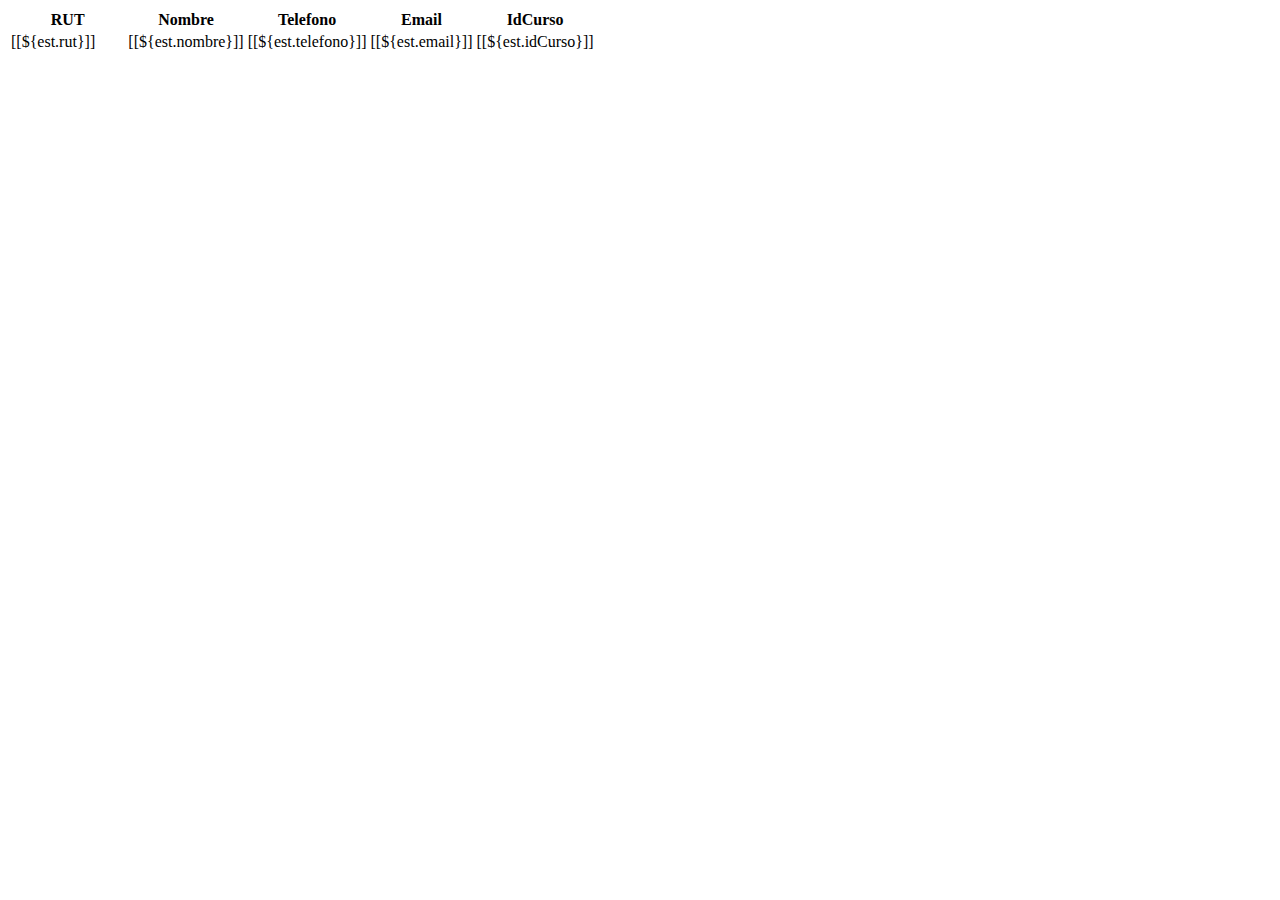
<file: src/main/resources/templates/_tab1.html>
<!DOCTYPE html>
<html>
<head>
    <meta charset="utf-8">
    <meta http-equiv="X-UA-Compatible" content="IE=edge">
    <meta name="viewport" content="width=device-width, initial-scale=1">
    <link data-th-href="@{/css/bootstrap.min.css}" rel="stylesheet">
    <link data-th-href="@{/css/main.css}" rel="stylesheet">
</head>
<body>

<div class="container">


	<div class="row">
         <table id="allEstud" class="table table-striped">
            <thead>
            <tr>
                <th width="20%">RUT</th>
                <th>Nombre</th>
                <th>Telefono</th>
                <th>Email</th>
                 <th>IdCurso</th>
                
            </tr>
            </thead>
            <tbody>
            <tr class="result" data-th-each="est : ${estudiantes}">
            
                <td>[[${est.rut}]]</td>
                <td>[[${est.nombre}]]</td>
                <td>[[${est.telefono}]]</td>
                 <td>[[${est.email}]]</td>
                 <td>[[${est.idCurso}]]</td>
            </tr>
            </tbody>
        </table>
    </div>
    
</div>
</body></html>
</file>
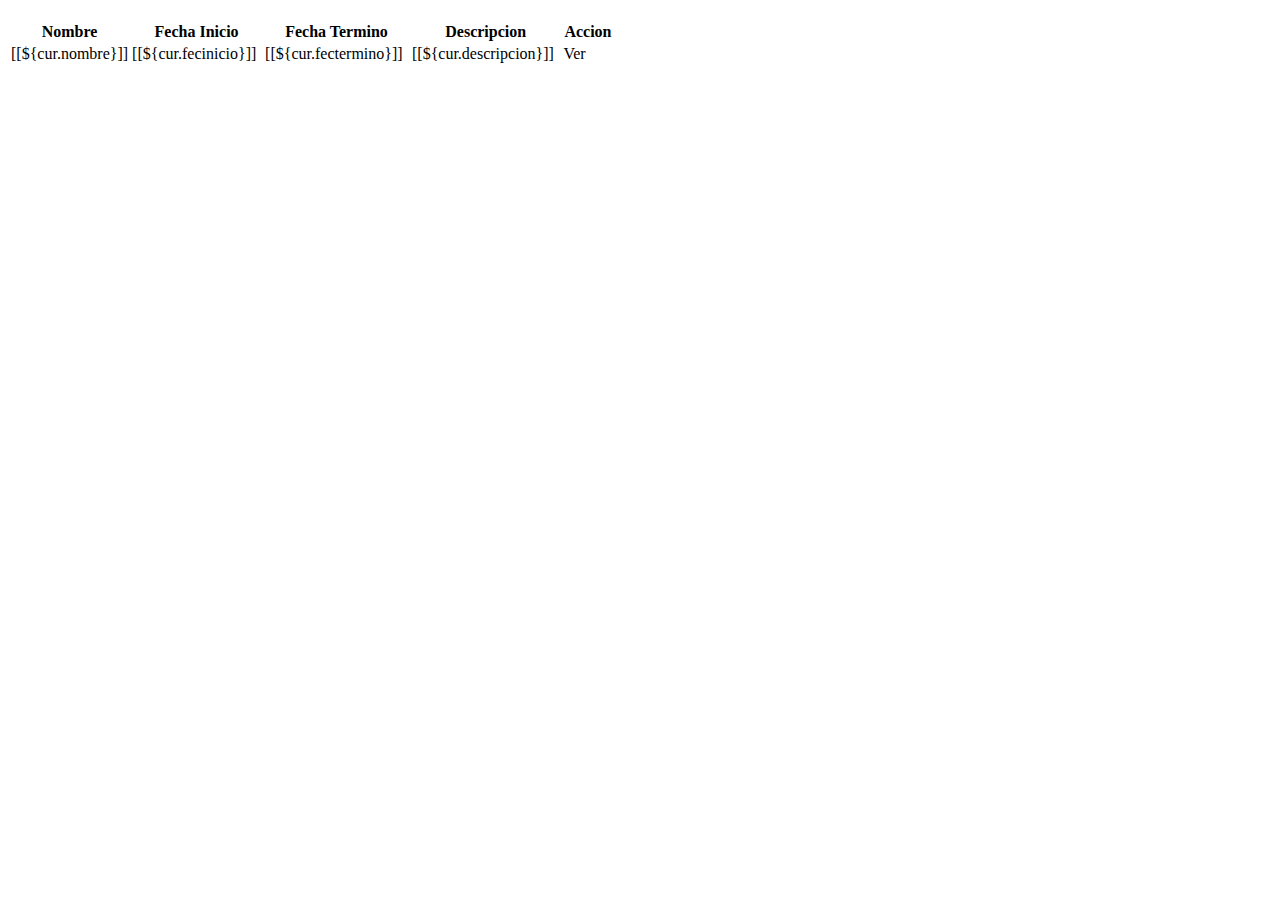
<file: src/main/resources/templates/_tab2.html>
<!DOCTYPE html>
<html>
<head>
    <meta charset="utf-8">
    <meta http-equiv="X-UA-Compatible" content="IE=edge">
    <meta name="viewport" content="width=device-width, initial-scale=1">
    <link data-th-href="@{/css/bootstrap.min.css}" rel="stylesheet">
    <link data-th-href="@{/css/main.css}" rel="stylesheet">
</head>
<body>

<div class="container">
<h2></h2>

	<div class="row">
         <table id="allEstud" class="table table-striped">
            <thead>
            <tr>
                <th width="20%">Nombre</th>
                <th>Fecha Inicio</th>
                <th>Fecha Termino</th>
                <th>Descripcion</th>
                <th>Accion</th>
                
            </tr>
            </thead>
            <tbody>
            <tr class="result" data-th-each="cur : ${cursos}"
            th:if="${cur.id!=0}">
                <td>[[${cur.nombre}]]</td>
                <td>[[${cur.fecinicio}]]</td>
                <td>[[${cur.fectermino}]]</td>
                 <td>[[${cur.descripcion}]]</td>
                 
                <td><a th:href="@{/obtiene/{id}(id=${cur.id})}">Ver </a> 
                 
            </tr>
            </tbody>
        </table>
    </div>
    
</div>
</body></html>
</file>
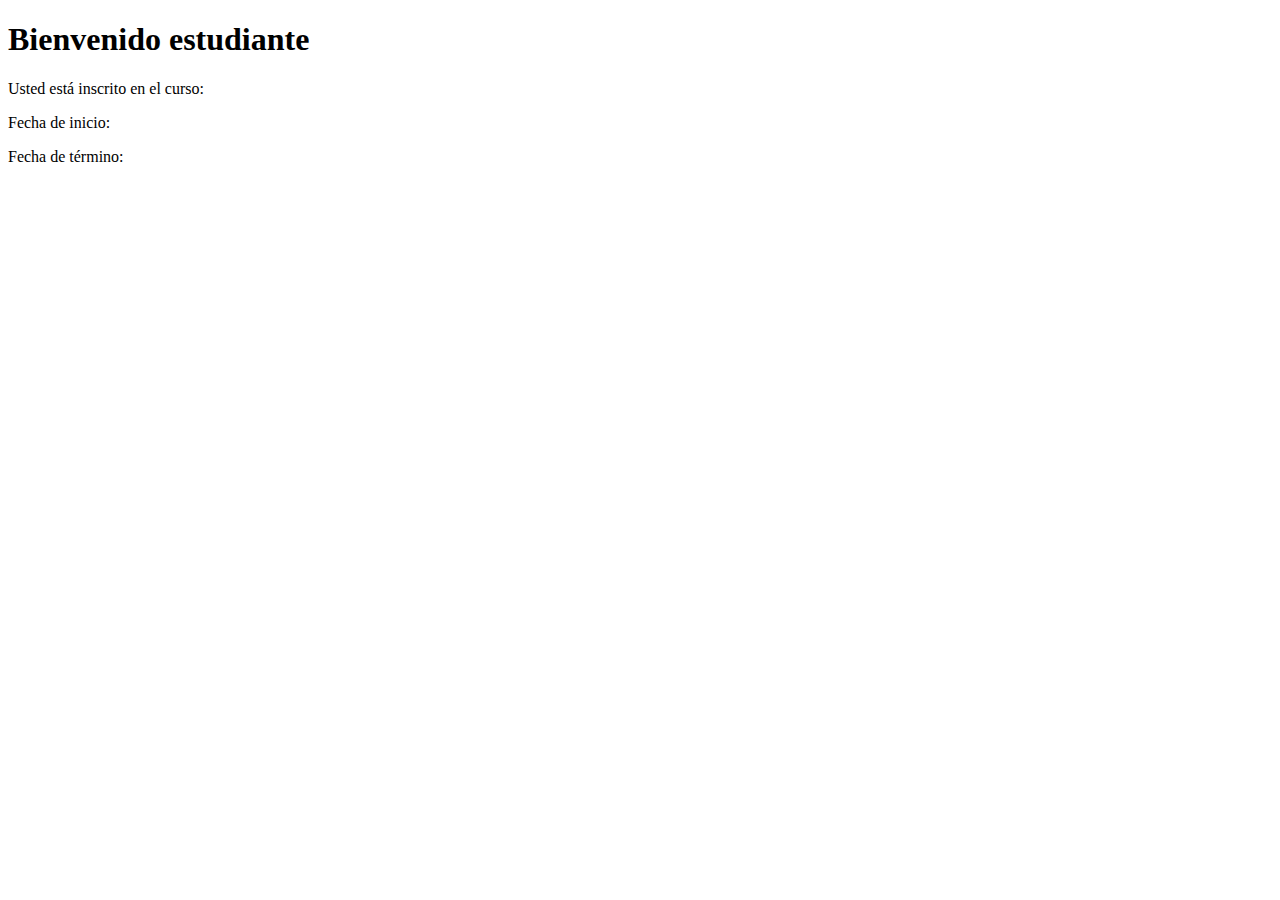
<file: src/main/resources/templates/_tab3.html>
<!DOCTYPE HTML>
<html lang="en" xmlns:th="http://www.thymeleaf.org">
<head>
<meta charset="utf-8">
<meta name="viewport" content="width=device-width, initial-scale=1, shrink-to-fit=no">
<meta name="description" content="">
<meta name="author" content="">
<title>Sistema Certificación</title>
<link th:rel="stylesheet" th:href="@{/webjars/bootstrap/4.0.0-2/css/bootstrap.min.css} "/>

</head>
<body>

<h1></h1>

<div class="text center" >
	<div class="text-center">
	<h1 class="mb-3">Bienvenido estudiante</h1>

	<p> Usted está inscrito en el curso: </p>
	
	<p th:text="${curso.nombre}"></p>
	<p> Fecha de inicio: </p>
	<p th:text="${curso.fecinicio}"></p>
	<p> Fecha de término: </p>
	<p th:text="${curso.fectermino}"></p>
	
	</div>	
</div>
</body>
</html>
</file>
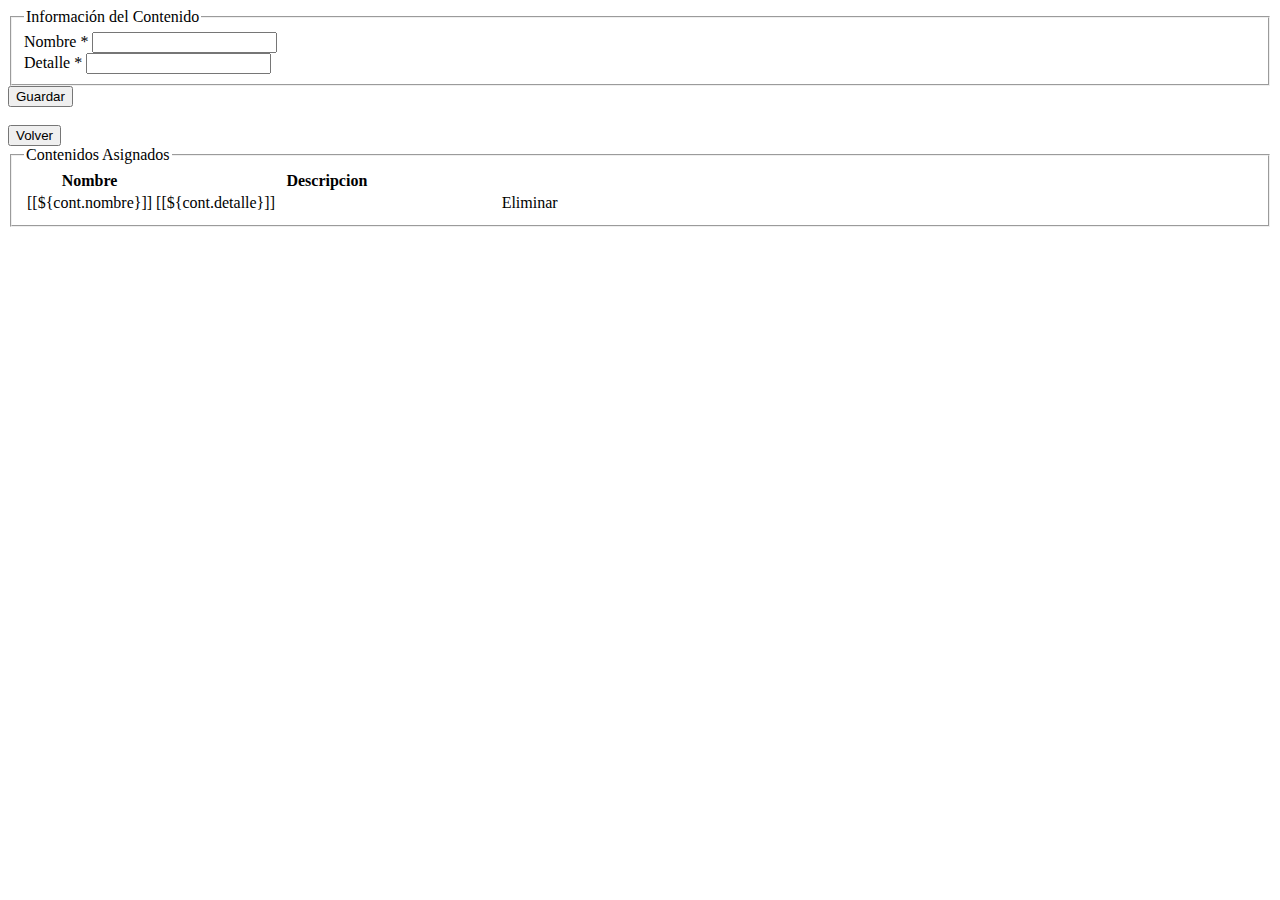
<file: src/main/resources/templates/contenido.html>
<!DOCTYPE HTML>
<html lang="en" xmlns:th="http://www.thymeleaf.org">
<head>
<meta charset="utf-8">
<meta name="viewport" content="width=device-width, initial-scale=1, shrink-to-fit=no">
<meta name="description" content="">
<meta name="author" content="">
<title>Sistema Certificación</title>
<link th:rel="stylesheet" th:href="@{/webjars/bootstrap/4.0.0-2/css/bootstrap.min.css} "/>

</head>
<body>
<div class="container mt-5">

			<div class="row">
			   	<div class="col-5">
			        <form action="#" th:action="@{/admin/guardarContenido}" th:object="${contenido}" method="post">
						 <fieldset>
			                    <legend>Información del Contenido</legend>
								<input id="idcurso" th:field="*{idCurso}" type="hidden">
			                    <div class="row">
			                        <div class="col-5">
			                        <div class="form-group">
			                                <label for="nombre">Nombre *</label>
			                                <input id="nombre" name="nombre" th:field="*{nombre}" type="text"
			                                       class="form-control required">
			                     		</div>
			                            <div class="form-group">
			                                <label for="detalle">Detalle *</label>
			                                <input id="detalle" name="detalle" th:field="*{detalle}" type="text"
			                                       class="form-control required">
			                     		</div>
			                        </div>
			                    </div>
						 </fieldset>
						  <button class="btn btn-lg btn-success btn-block" type="submit">Guardar</button> 
						  
			        </form>
			         <span style="color:red" th:text="${mensaje}"></span>
			         <br>
			         <form id="hotDealForm" th:action="@{/admin}" method="get">
					    <button class="btn btn-lg btn-primary btn-block" type="submit">Volver</button>
					</form>
			   	</div>
			   	  	<div class="col-6">
			        	 <fieldset>
			                    <legend>Contenidos Asignados</legend>
								<table id="allEstud" class="table table-striped">
						            <thead>
						            <tr>
						                <th width="20%">Nombre</th>
						                <th>Descripcion</th>
						            </tr>
						            </thead>
						            <tbody>
						            <tr class="result" data-th-each="cont : ${contenidos}">
						                <td>[[${cont.nombre}]]</td>
						                 <td>[[${cont.detalle}]]</td>
						                <td><a th:href="@{/admin/elimina/{id}(id=${cont.id})}">Eliminar </a>
						            </tr>
						            </tbody>
						        </table>
						 </fieldset>
			        <span style="color:red" th:text="${mensaje}"></span>
			   	</div>
			</div>
			</div>
</div>		   
</body>
</html>
</file>
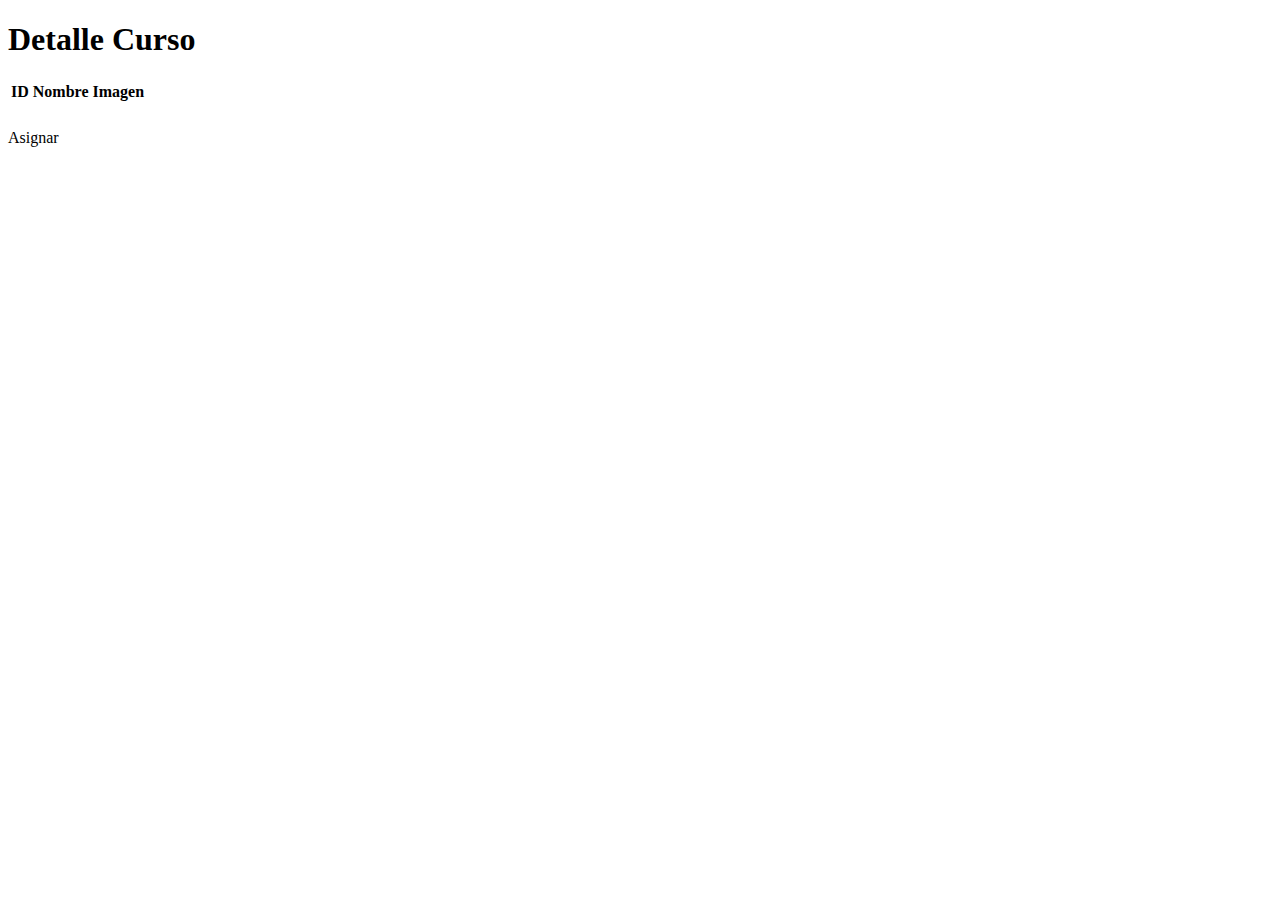
<file: src/main/resources/templates/curso.html>
<!DOCTYPE HTML>
<html lang="en" xmlns:th="http://www.thymeleaf.org">
<head>
<meta charset="utf-8">
<meta name="viewport" content="width=device-width, initial-scale=1, shrink-to-fit=no">
<meta name="description" content="">
<meta name="author" content="">
<title>Sistema Certificación</title>
<link th:rel="stylesheet" th:href="@{/webjars/bootstrap/4.0.0-2/css/bootstrap.min.css} "/>

</head>
<body>

<div class="container">

    <div class="row">
        <div id="title">
            <h1>Detalle Curso</h1>
        </div>
       
    </div>
    <div class="row">
       <table id="Curso Detail" class="table table-striped">
            <thead>
            <tr>
                <th>ID</th>
                <th>Nombre</th>
                <th>Imagen</th>
            </tr>
            </thead>
            <tbody>
            <tr class="result">
                <td><h4 th:text="${curso.id}" id="id"/></td>
                <td><h4 th:text="${curso.nombre}" id="name"/></td>   
                <td><img th:src="@{${curso.imagen}}"/></td>
            </tr>
            </tbody>
        </table>
    </div>
    <a th:href="@{/asignarCurso/{id}(id=${curso.id})}">Asignar</a>
    <span style="color:red" th:text="${mensaje}"></span>
</div>
</body>
</html>
</file>
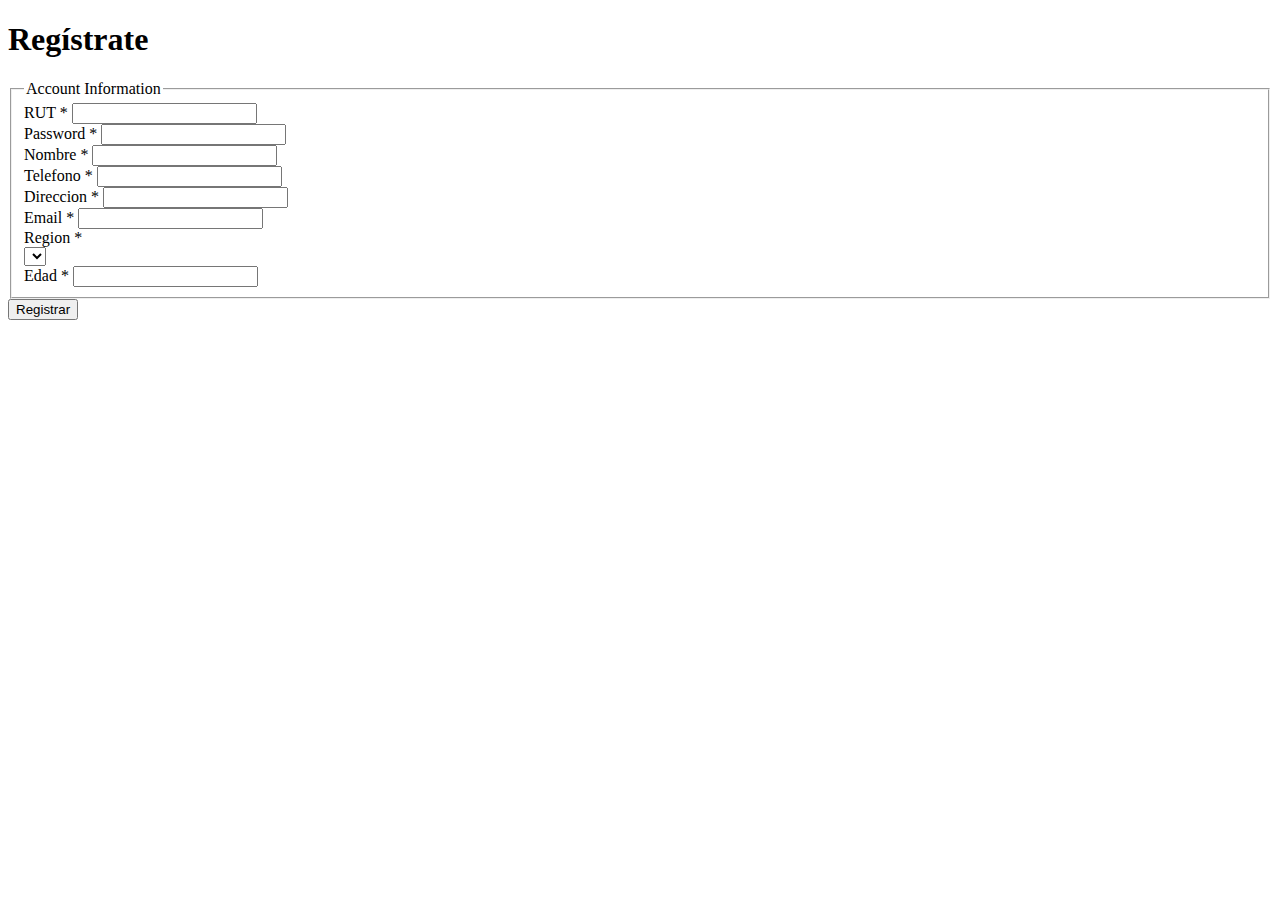
<file: src/main/resources/templates/nuevo.html>
<!DOCTYPE HTML>
<html lang="en" xmlns:th="http://www.thymeleaf.org">
<head>
<meta charset="utf-8">
<meta name="viewport" content="width=device-width, initial-scale=1, shrink-to-fit=no">
<meta name="description" content="">
<meta name="author" content="">
<title>Sistema Certificación</title>
<link th:rel="stylesheet" th:href="@{/webjars/bootstrap/4.0.0-2/css/bootstrap.min.css} "/>

</head>
<body>
<div class="container">
        
<h1 class="mt-5 mb-5">Regístrate</h1>

   <div class="row">
   	<div class="col">
        <form action="#" th:action="@{/guardar}" th:object="${estudiante}" method="post">
			 <fieldset>
                    <legend>Account Information</legend>

                    <div class="row">
                        <div class="col-5">
                            <div class="form-group">
                                <label for="userName">RUT *</label>
                                <input id="userName" name="username" th:field="*{rut}" type="text"
                                       class="form-control required">
                     		</div>
                     		<div class="form-group">
                                <label for="password">Password *</label>
                                <input id="password" name="password" th:field="*{password}" type="password"
                                       class="form-control required">
                     		</div>
                     		<div class="form-group">
                                <label for="nombre">Nombre *</label>
                                <input id="nombre" name="nombre" th:field="*{nombre}" type="text"
                                       class="form-control required">
                     		</div>
                     		<div class="form-group">
                                <label for="cel">Telefono *</label>
                                <input id="cel" name="cel" th:field="*{telefono}" type="text"
                                       class="form-control required">
                     		</div>
                        </div>
                        <div class="col-6">
                            <div class="form-group">
                                <label for="Direccion">Direccion *</label>
                                <input id="Direccion" name="Direccion" th:field="*{direccion}" type="text"
                                       class="form-control required">
                     		</div>
                     		<div class="form-group">
                                <label for="Email">Email *</label>
                                <input id="Email" name="Email" th:field="*{email}" type="email"
                                       class="form-control required">
                     		</div>
                     		<div class="form-group">
                     		<label for="Region">Region *</label>
                     		</div>
                     		<div class="form-group">
                                        <select  id="Region" name="Region" th:field="*{idRegion}">
										    <option th:each="i : ${regiones}" th:value="${i.id}" th:text="${i.detalle}">
										    </option>
									    </select>
                     		</div>
                     		<div class="form-group">
                                <label for="edad">Edad *</label>
                                <input id="edad" name="edad" th:field="*{edad}" type="number"
                                       class="form-control required">
                     		</div>
                        </div>
                    </div>
			 </fieldset>  
			 <button class="btn btn-large btn-success" type="submit">Registrar</button> 
		</form>
		<span style="color:red" th:text="${mensaje}"></span>
   	</div>
  </div>
</div>


</body>
</html>
</file>
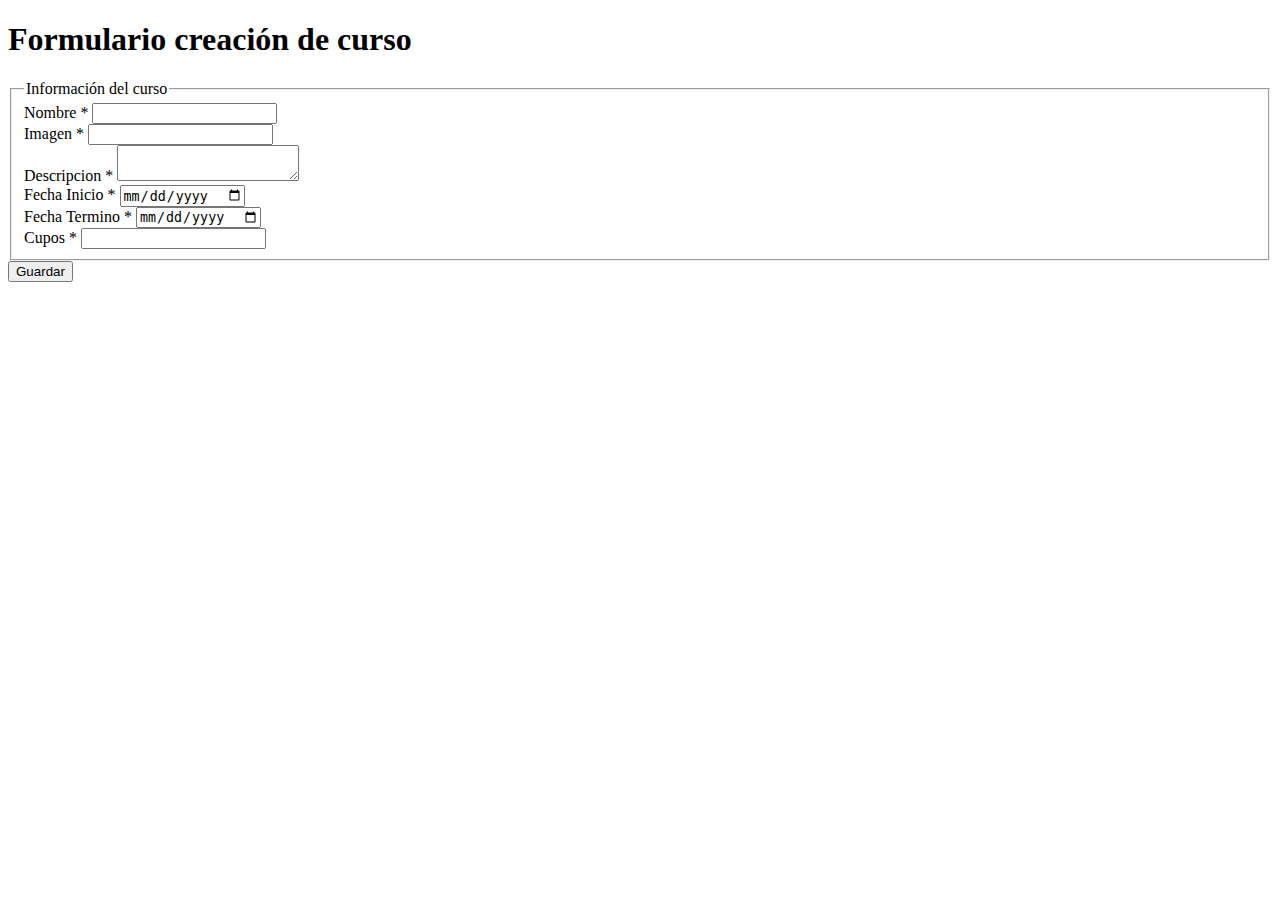
<file: src/main/resources/templates/nuevoCurso.html>
<!DOCTYPE HTML>
<html lang="en" xmlns:th="http://www.thymeleaf.org">
<head>
<meta charset="utf-8">
<meta name="viewport" content="width=device-width, initial-scale=1, shrink-to-fit=no">
<meta name="description" content="">
<meta name="author" content="">
<title>Sistema Certificación</title>
<link th:rel="stylesheet" th:href="@{/webjars/bootstrap/4.0.0-2/css/bootstrap.min.css} "/>

</head>
<body>
<div class="container">
        
    <main>
          <h1 class="text-center mt-5 mb-5">Formulario creación de curso</h1>
   <div class="row">
   	<div class="col">
        <form action="#" th:action="@{/admin/guardarCurso}" th:object="${curso}" method="post">
			 <fieldset>
                    <legend>Información del curso</legend>
                    
					<input id="idcurso" th:field="*{id}" type="hidden">
                   
                    <div class="row">
                        <div class="col-5">
                            <div class="form-group">
                                <label for="nombre">Nombre *</label>
                                <input id="nombre" name="nombre" th:field="*{nombre}" type="text"
                                       class="form-control required">
                     		</div>
                     		<div class="form-group">
                                <label for="imge">Imagen *</label>
                                <input id="imge" name="imge" th:field="*{imagen}" type="text"
                                       class="form-control required">
                     		</div>
                     		<div class="form-group">
                                <label for="desc">Descripcion *</label>
                                <textarea id="desc" name="desc" th:field="*{descripcion}" type="text"
                                       class="form-control required"></textarea>
                     		</div>
                        </div>
                        <div class="col-6">
                            
                     		<div class="form-group">
                                <label for="fecIni">Fecha Inicio *</label>
                                <input id="fecIni" name="fecIni" th:field="*{fecinicio}" type="date"
                                       class="form-control required">
                     		</div>
                     		<div class="form-group">
                                <label for="fecTerm">Fecha Termino *</label>
                                <input id="fecTerm" name="fecTerm" th:field="*{fectermino}" type="date"
                                       class="form-control required">
                     		</div>
                     		<div class="form-group">
                                <label for="cupos">Cupos *</label>
                                <input id="cupos" name="cupos" th:field="*{cupos}" type="number"
                                       class="form-control required">
                     		</div>
                        </div>
                    </div>
			 </fieldset>  
			 <button class="btn btn-lg btn-primary btn-block" type="submit">Guardar</button> 
		</form>
		<span style="color:red" th:text="${mensaje}"></span>
   	</div>
  </div>
  </main>
</div>


</body>
</html>
</file>
